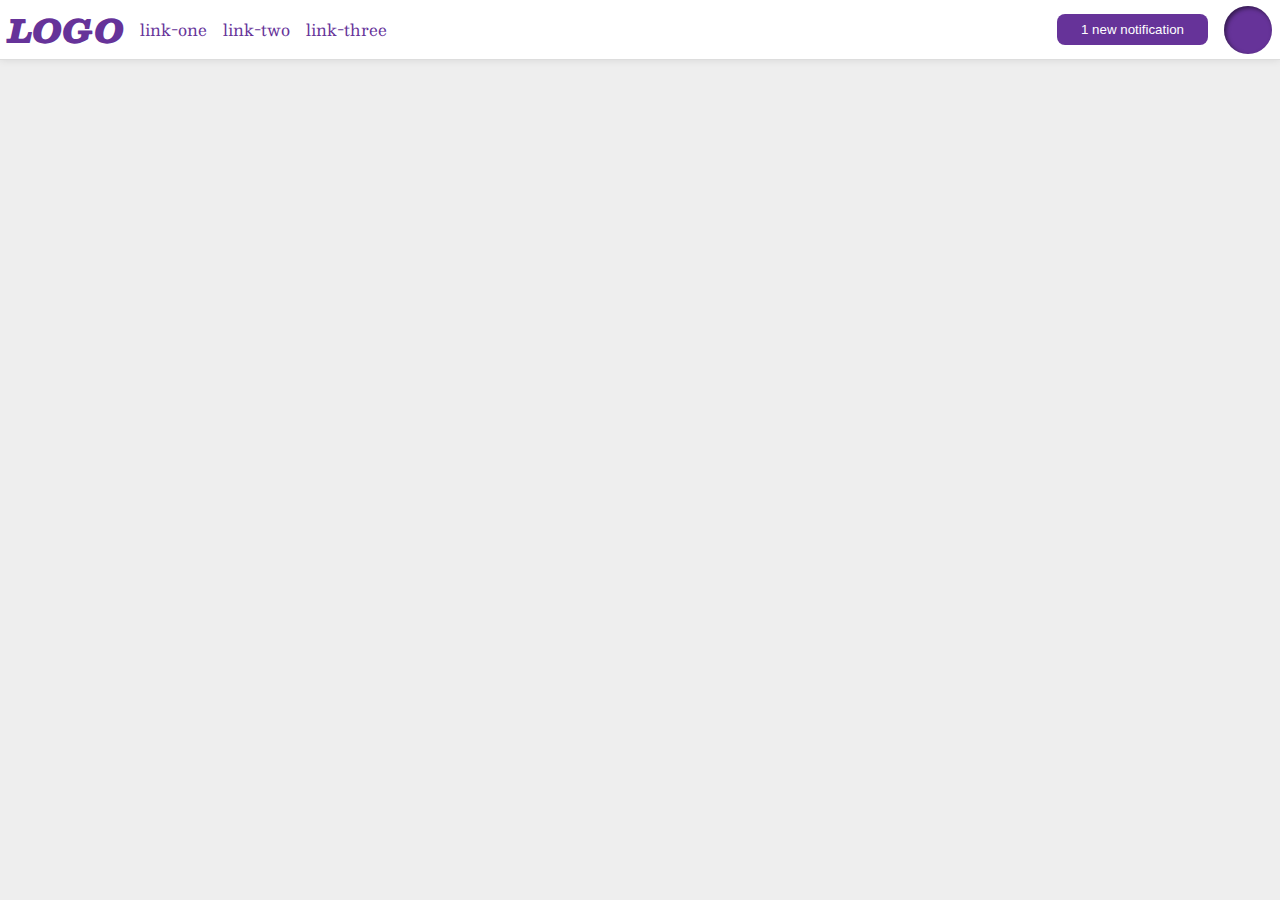
<file: flex/03-flex-header-2/index.html>
<!DOCTYPE html>
<html lang="en">
  <head>
    <meta charset="UTF-8">
    <meta http-equiv="X-UA-Compatible" content="IE=edge">
    <meta name="viewport" content="width=device-width, initial-scale=1.0">
    <title>Flex Header 2</title>
    <link rel="stylesheet" href="style.css">
  </head>
  <body>
    <div class="header">
      <div class="left">
      <div class="logo">
        LOGO
      </div>
      <ul class="links">
        <li><a href="google.com">link-one</a></li>
        <li><a href="google.com">link-two</a></li>
        <li><a href="google.com">link-three</a></li>
      </ul>
      </div>
      <div class="right">
      <button class="notifications">
        1 new notification
      </button>
      <div class="profile-image"></div>
      </div>
    </div>
  </body>
</html>
</file>
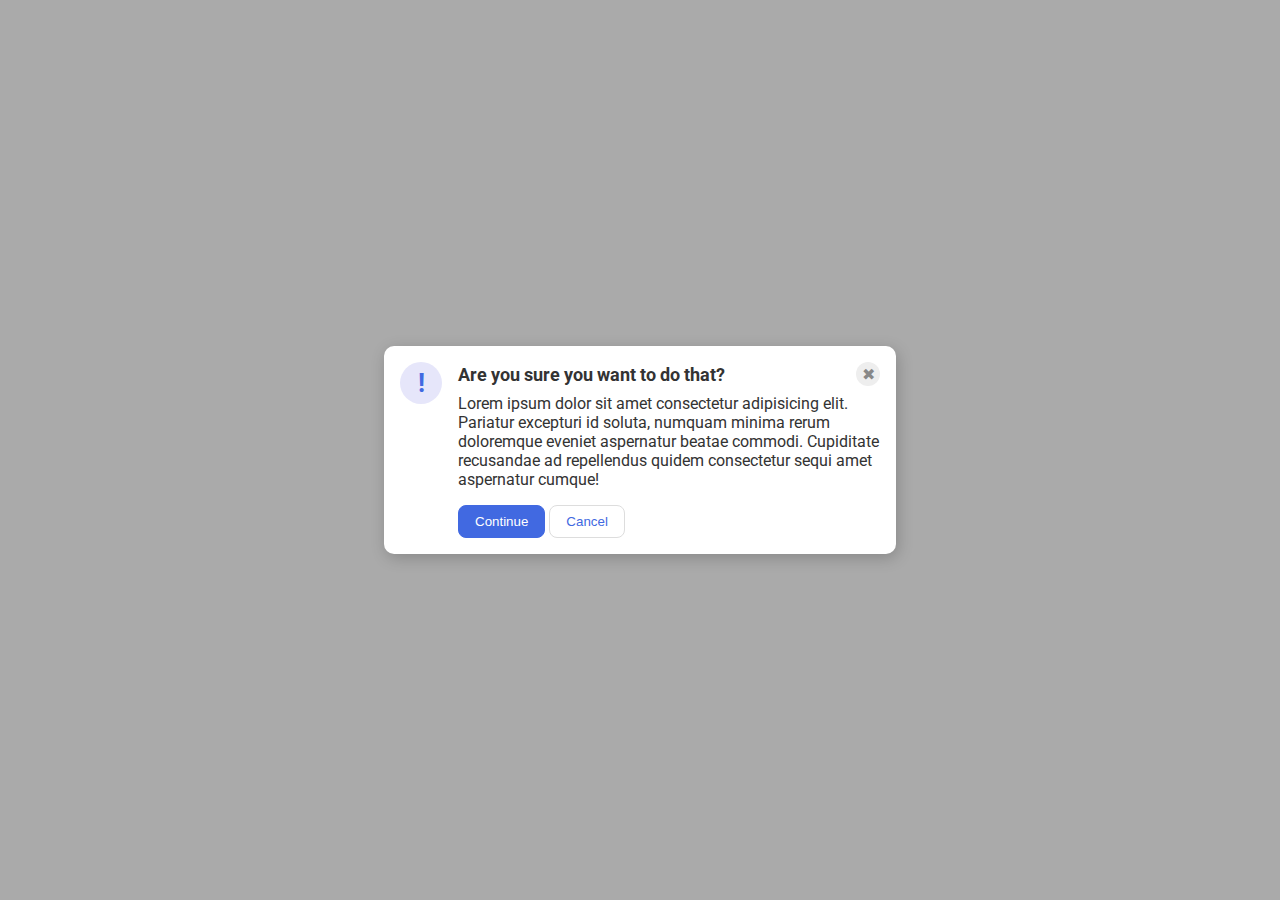
<file: flex/05-flex-modal/index.html>
<!DOCTYPE html>
<html lang="en">
  <head>
    <meta charset="UTF-8">
    <meta http-equiv="X-UA-Compatible" content="IE=edge">
    <meta name="viewport" content="width=device-width, initial-scale=1.0">
    <link rel="stylesheet" href="style.css">
    <title>Modal</title>
  </head>
  <body>
    <div class="modal">
      <div class="icon">!</div>
      <div class="right-content">
        <div class="top-content">
      <div class="header">Are you sure you want to do that?</div>
      <div class="close-button">✖</div>
      </div>
      <div class="text">Lorem ipsum dolor sit amet consectetur adipisicing elit. Pariatur excepturi id soluta, numquam minima rerum doloremque eveniet aspernatur beatae commodi. Cupiditate recusandae ad repellendus quidem consectetur sequi amet aspernatur cumque!</div>
      <div class="buttons">
      <button class="continue">Continue</button>
      <button class="cancel">Cancel</button>
      </div>
      </div>
    </div>
  </body>
</html>
</file>
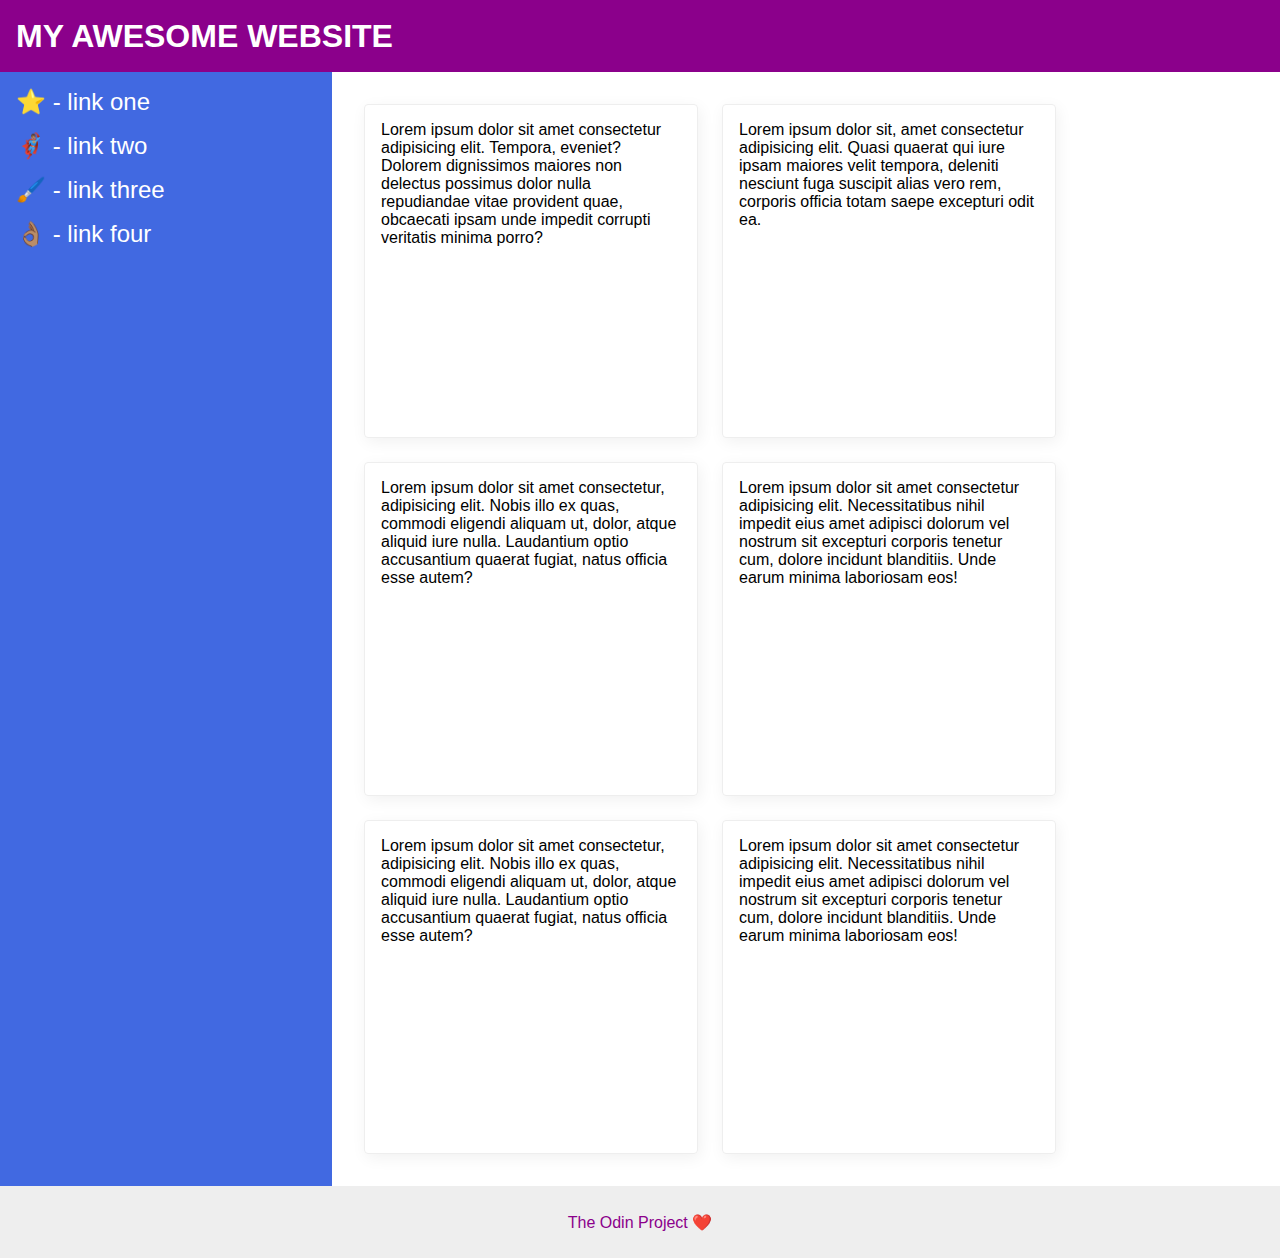
<file: flex/07-flex-layout-2/index.html>
<!DOCTYPE html>
<html lang="en">
  <head>
    <meta charset="UTF-8">
    <meta http-equiv="X-UA-Compatible" content="IE=edge">
    <meta name="viewport" content="width=device-width, initial-scale=1.0">
    <title>The Holy Grail</title>
    <link rel="stylesheet" href="style.css">
  </head>
  <body>
    <div class="header">
      MY AWESOME WEBSITE
    </div>

    <div class="content">    
      <div class="sidebar">
        <ul>
          <li><a href="#">⭐ - link one</a></li>
          <li><a href="#">🦸🏽‍♂️ - link two</a></li>
          <li><a href="#">🖌️ - link three</a></li>
          <li><a href="#">👌🏽 - link four</a></li>
        </ul>
      </div>

      <div class="cards">
        <div class="card">Lorem ipsum dolor sit amet consectetur adipisicing elit. Tempora, eveniet? Dolorem dignissimos maiores non delectus possimus dolor nulla repudiandae vitae provident quae, obcaecati ipsam unde impedit corrupti veritatis minima porro?</div>
        <div class="card">Lorem ipsum dolor sit, amet consectetur adipisicing elit. Quasi quaerat qui iure ipsam maiores velit tempora, deleniti nesciunt fuga suscipit alias vero rem, corporis officia totam saepe excepturi odit ea.</div>
        <div class="card">Lorem ipsum dolor sit amet consectetur, adipisicing elit. Nobis illo ex quas, commodi eligendi aliquam ut, dolor, atque aliquid iure nulla. Laudantium optio accusantium quaerat fugiat, natus officia esse autem?</div>
        <div class="card">Lorem ipsum dolor sit amet consectetur adipisicing elit. Necessitatibus nihil impedit eius amet adipisci dolorum vel nostrum sit excepturi corporis tenetur cum, dolore incidunt blanditiis. Unde earum minima laboriosam eos!</div>
        <div class="card">Lorem ipsum dolor sit amet consectetur, adipisicing elit. Nobis illo ex quas, commodi eligendi aliquam ut, dolor, atque aliquid iure nulla. Laudantium optio accusantium quaerat fugiat, natus officia esse autem?</div>
        <div class="card">Lorem ipsum dolor sit amet consectetur adipisicing elit. Necessitatibus nihil impedit eius amet adipisci dolorum vel nostrum sit excepturi corporis tenetur cum, dolore incidunt blanditiis. Unde earum minima laboriosam eos!</div>
      </div>
    </div>


    <div class="footer">
      The Odin Project ❤️
    </div>
  </body>
</html>
</file>
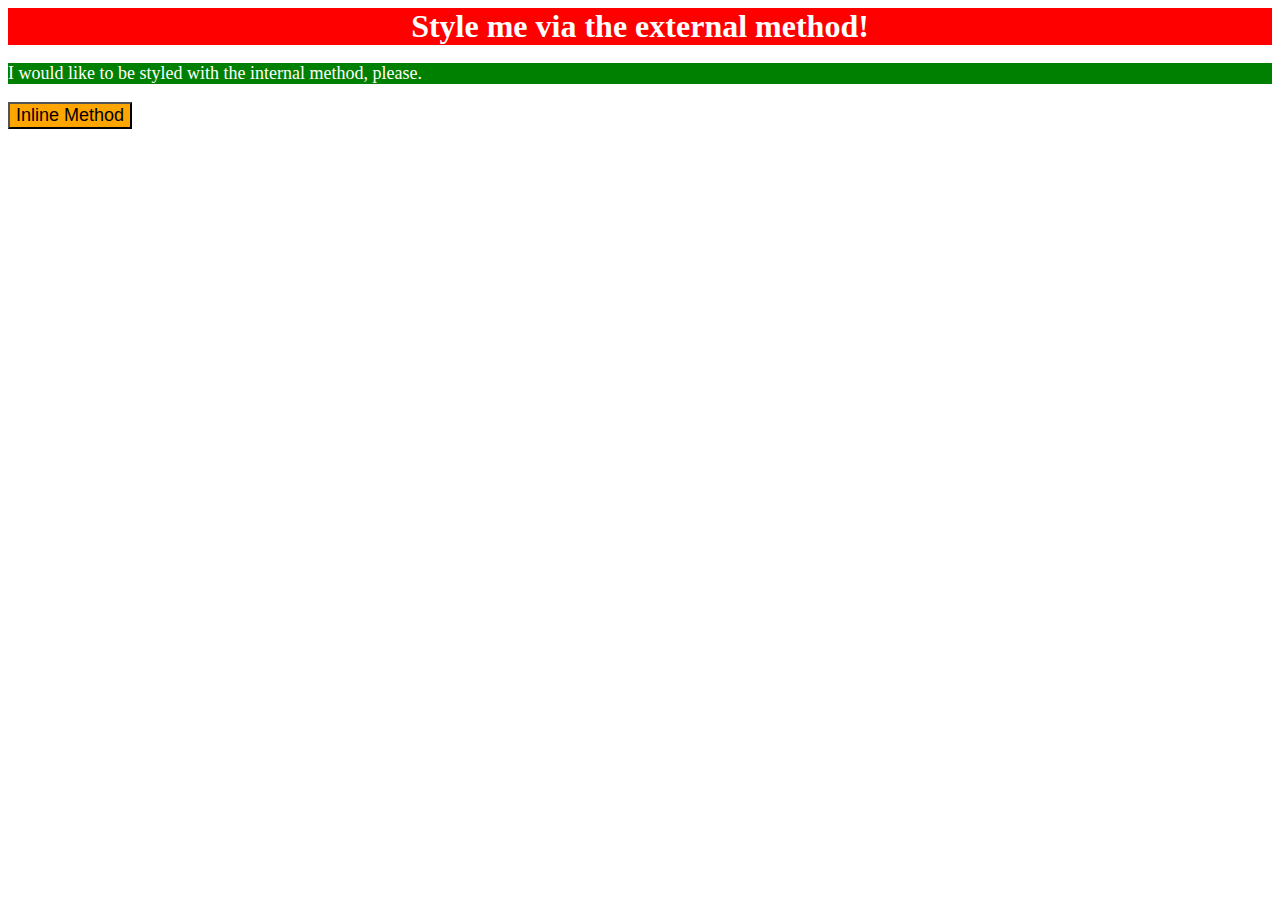
<file: foundations/01-css-methods/index.html>
<!DOCTYPE html>
<html lang="en">
  <head>
    <meta charset="UTF-8">
    <meta http-equiv="X-UA-Compatible" content="IE=edge">
    <meta name="viewport" content="width=device-width, initial-scale=1.0">
    <link rel="stylesheet" href="style.css">
    <style>
      p {
        background-color: green;
        color: white;
        font-size: 18px;
      }
    </style>
    <title>Methods for Adding CSS</title>
  </head>
  <body>
    <div>Style me via the external method!</div>
    <p>I would like to be styled with the internal method, please.</p>
    <button style="background-color: orange; font-size: 18px;">Inline Method</button>
  </body>
</html>
</file>
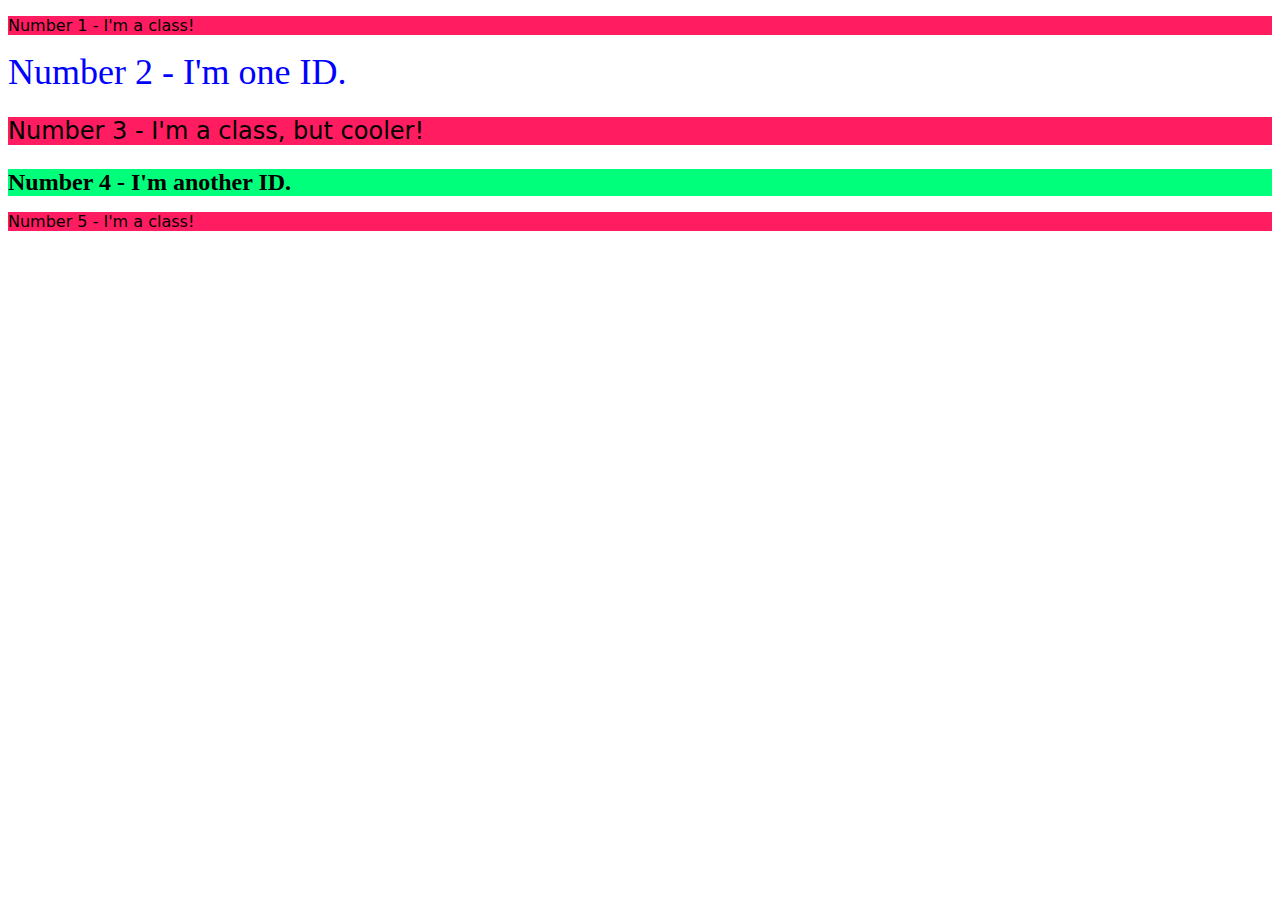
<file: foundations/02-class-id-selectors/index.html>
<!DOCTYPE html>
<html lang="en">
  <head>
    <meta charset="UTF-8">
    <meta http-equiv="X-UA-Compatible" content="IE=edge">
    <meta name="viewport" content="width=device-width, initial-scale=1.0">
    <title>Class and ID Selectors</title>
    <link rel="stylesheet" href="style.css">
  </head>
  <body>
    <p class="odd">Number 1 - I'm a class!</p>
    <div id="second">Number 2 - I'm one ID.</div>
    <p class="odd third">Number 3 - I'm a class, but cooler!</p>
    <div id="fourth">Number 4 - I'm another ID.</div>
    <p class="odd">Number 5 - I'm a class!</p>
  </body>
</html>
</file>
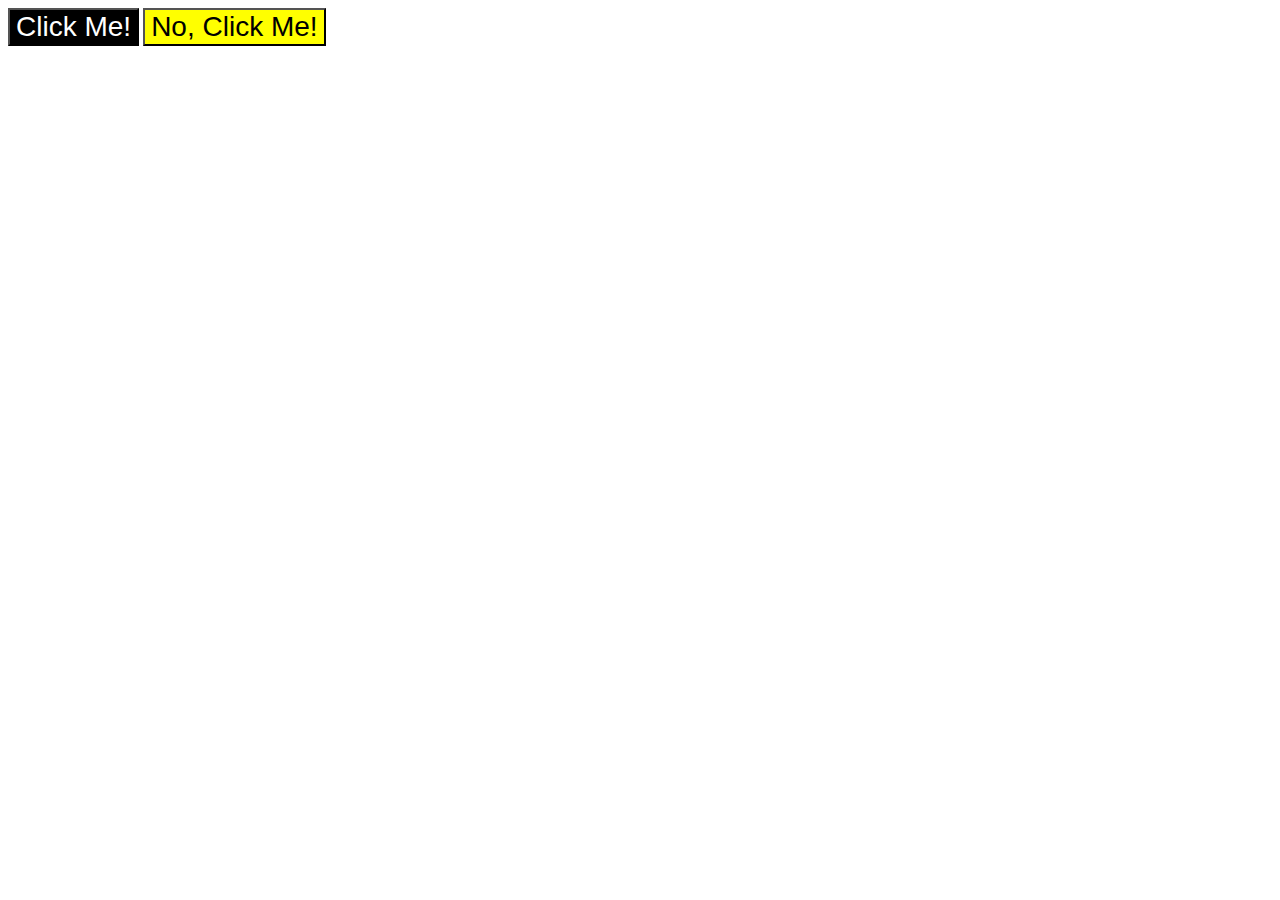
<file: foundations/03-grouping-selectors/index.html>
<!DOCTYPE html>
<html lang="en">
  <head>
    <meta charset="UTF-8">
    <meta http-equiv="X-UA-Compatible" content="IE=edge">
    <meta name="viewport" content="width=device-width, initial-scale=1.0">
    <title>Grouping Selectors</title>
    <link rel="stylesheet" href="style.css">
  </head>
  <body>
    <button class="one">Click Me!</button>
    <button class="two">No, Click Me!</button>
  </body>
</html>
</file>
<file: flex/03-flex-header-2/style.css>
/* this is some magical font-importing.  
you'll learn about it later. */
@import url('https://fonts.googleapis.com/css2?family=Besley:ital,wght@0,400;1,900&display=swap');

body {
  margin: 0;
  background: #eee;
  font-family: Besley, serif;
}

.header {
  background: white;
  border-bottom: 1px solid #ddd;
  box-shadow: 0 0 8px rgba(0,0,0,.1);
  display: flex;
  align-items: center;
  padding: 0 8px;
  gap: 16px;
  justify-content: space-between;
}

.profile-image {
  background: rebeccapurple;
  box-shadow: inset 2px 2px 4px rgba(0,0,0,.5);
  border-radius: 50%;
  width: 48px;
  height:  48px;
}

.logo {
  color: rebeccapurple;
  font-size: 32px;
  font-weight: 900;
  font-style: italic;
}

button {
  border: none;
  border-radius: 8px;
  background: rebeccapurple;
  color: white;
  padding: 8px 24px;
}

a {
  /* this removes the line under our links */
  text-decoration: none;
  color: rebeccapurple;
}

ul {
  list-style-type: none;
  display: flex;
  padding: 0;
  gap: 16px;

}
.right {
  display: flex;
  align-items: center;
  gap: 16px;
}

.left {
  display: flex;
  align-items: center;
  gap: 16px;
}
</file>
<file: flex/05-flex-modal/style.css>
@import url('https://fonts.googleapis.com/css2?family=Roboto:wght@400;700&display=swap');

html, body {
  height: 100%;
}

body {
  font-family: Roboto, sans-serif;
  margin: 0;
  background: #aaa;
  color: #333;
  /* I'll give you this one for free lol */
  display: flex;
  align-items: center;
  justify-content: center;
}

.modal {
  background: white;
  width: 480px;
  border-radius: 10px;
  box-shadow: 2px 4px 16px rgba(0,0,0,.2);
  display:flex;
  padding: 16px;
  gap: 16px;
}

.top-content {
  display: flex;
  justify-content: space-between;
  align-items: center;
}

.right-content {
  display: flex;
  flex-direction: column;
  gap: 16px;
}

.buttons {
  display: flex;
  gap: 4px;
}

.icon {
  color: royalblue;
  font-size: 26px;
  font-weight: 700;
  background: lavender;
  width: 42px;
  height: 42px;
  border-radius: 50%;
  display: flex;
  align-items: center;
  justify-content: center;
  flex-shrink: 0;
}

.close-button {
  background: #eee;
  border-radius: 50%;
  color: #888;
  font-weight: 400;
  font-size: 16px;
  height: 24px;
  width: 24px;
  display: flex;
  align-items: center;
  justify-content: center;
}

button {
  padding: 8px 16px;
  border-radius: 8px;
}

button.continue {
  background: royalblue;
  border: 1px solid royalblue;
  color: white;
}

button.cancel {
  background: white;
  border: 1px solid #ddd;
  color: royalblue;
}

.header {
  font-weight: bold;
  font-size: 18px;
}

.text {
  margin-top: -8px;
}
</file>
<file: flex/07-flex-layout-2/style.css>
body {
  font-family: -apple-system, BlinkMacSystemFont, 'Segoe UI', Roboto, Oxygen, Ubuntu, Cantarell, 'Open Sans', 'Helvetica Neue', sans-serif;
  margin: 0;
  min-height: 100vh;
  display: flex;
  flex-direction: column;
}

.header {
  height: 72px;
  background: darkmagenta;
  color: white;
  display: flex;
  align-items: center;
  font-size: 32px;
  font-weight: 900;
  padding: 0 16px;
}

.content {
  display: flex;
  flex: 1;
}

.footer {
  height: 72px;
  background: #eee;
  color: darkmagenta;
  display: flex;
  align-items: center;
  justify-content: center;
}

.sidebar {
  width: 300px;
  background: royalblue;
  display: flex;
  flex: none;
  padding: 0 16px;
}

ul {
  list-style-type: none;
  display: flex;
  flex-direction: column;
  padding: 0;
  gap: 16px;
}

.card {
  border: 1px solid #eee;
  box-shadow: 2px 4px 16px rgba(0,0,0,.06);
  border-radius: 4px;
  width: 300px;
  height: 300px;
  padding: 16px;
}

a {
  text-decoration: none;
  color: white;
  font-size: 24px;
}

.cards {
  display: flex;
  padding: 32px;
  flex-wrap: wrap;
  gap: 24px;
}
</file>
<file: foundations/01-css-methods/style.css>
div {
    background-color: red;
    color: white;
    font-size: 32px;
    text-align: center;
    font-weight: bold;
}
</file>
<file: foundations/02-class-id-selectors/style.css>
.odd {
    background-color: rgb(255, 28, 96);
    font-family: Verdana, 'DejaVu Sans', sans-serif;
}

#second {
    color:rgb(0, 0, 255);
    font-size: 36px;
}

.third {
    font-size: 24px;
}

#fourth {
    background-color: rgb(0, 255, 123);
    font-size: 24px;
    font-weight: bold;
}
</file>
<file: foundations/03-grouping-selectors/style.css>
.one {
    background-color: black;
    color: white;
}

.two {
    background-color: yellow;
}

.one, .two {
    font-size: 28px;
    font-family: Helvetica, 'Times New Roman', sans-serif;
}
</file>
